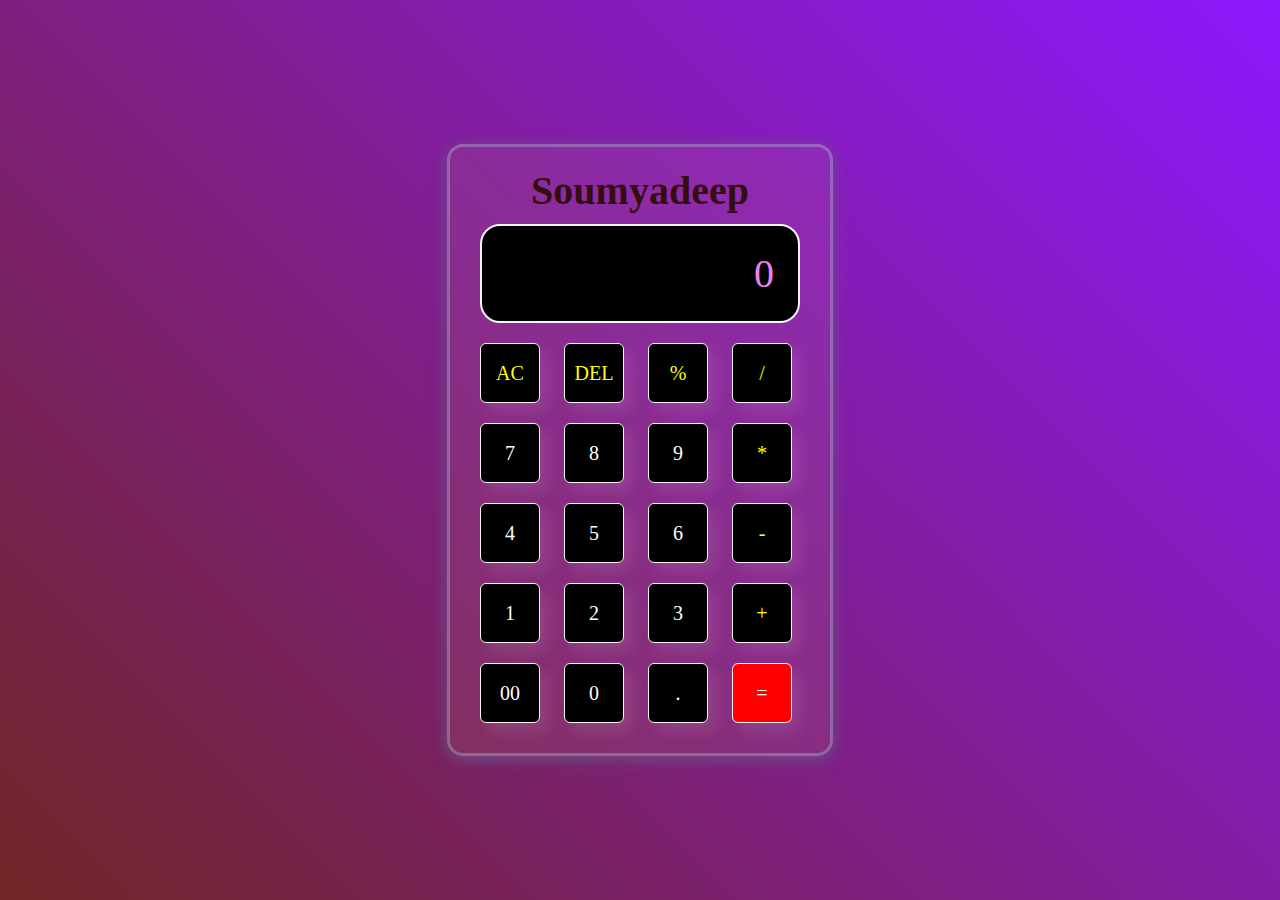
<file: Level 1 Task 3 (Calculator)/index.html>
<!DOCTYPE html>
<html lang="en">
  <head>
    <meta charset="UTF-8" />
    <meta http-equiv="X-UA-Compatible" content="IE=edge" />
    <meta name="viewport" content="width=device-width, initial-scale=1.0" />
    <link rel="shortcut icon" href="R.png" type="image/x-icon">
    <link rel="stylesheet" href="style.css" />
    <title>SC CAL</title>
  </head>
  
  <body>
    
    
    
    <div class="container">


      <div class="calculator">
        <h1 class="text-center">
          Soumyadeep
        </h1>
       
        

        <input type="text" id="inputBox" placeholder="0" />
        <div>
          <button class="button operator">AC</button>
          <button class="button operator">DEL</button>
          <button class="button operator">%</button>
          <button class="button operator">/</button>
        </div>
        <div>
          <button class="button-a">7</button>
          <button class="button-b">8</button>
          <button class="button-c">9</button>
          <button class="button operator">*</button>
        </div>
        <div>
          <button class="button-a">4</button>
          <button class="button-b">5</button>
          <button class="button-c">6</button>
          <button class="button operator">-</button>
        </div>
        <div>
          <button class="button-a">1</button>
          <button class="button-b">2</button>
          <button class="button-c">3</button>
          <button class="button operator">+</button>
        </div>

        <div>
          <button class="button">00</button>
          <button class="button">0</button>
          <button class="button">.</button>
          <button class="button equalBtn">=</button>
        </div>
      </div>
    </div>

    <script src="script.js"></script>
  </body>
</html>
</file>
<file: Level 1 Task 3 (Calculator)/style.css>
@import url('https://fonts.googleapis.com/css2?family=Poppins:wght@500&display=swap');
@import url('https://fonts.googleapis.com/css2?family=Anton&family=Dancing+Script&family=Rubik+Pixels&display=swap');

*{
    margin: 0;
    padding: 0;
    box-sizing: border-box;
    font-family:'Times New Roman', Times, serif;
}


body{
    width: 100%;
    height: 100vh;
    display: flex;
    justify-content: center;
    align-items: center;
    background: linear-gradient(45deg, #722525, #8f17fe);

}

.calculator{
    border: 3px solid rgba(163, 185, 204, 0.411);
    padding: 20px;
    border-radius: 16px;
    background:rgba(238, 207, 113, 0.084);
    box-shadow: 0px 3px 15px rgb(106, 83, 133)

}

input{
    width: 320px;
    border: 2px solid whitesmoke;
    border-radius: 20px;
    padding: 24px;
    margin: 10px;
    background: black;
    box-shadow: 0px 3px 15px rgbs(84, 84, 84, 0.1);
    font-size: 40px;
    text-align: right;
    cursor: pointer;
    color: beige;
}

input::placeholder{
    color: violet;
}

button{
    border: 0.1px solid whitesmoke;
    width: 60px;
    height: 60px;
    margin: 10px;
    border-radius: 10%;
    background: black;
    color: #ffffff;
    font-size: 20px;
    box-shadow: 8px 8px 15px rgba(255, 255, 255, 0.1);
    cursor: pointer;
}

.equalBtn{
    background-color:red;
}

.operator{
    color:yellow;
}
.text-center{
   color: rgb(53, 15, 15);
   
    font-size: 40px;
    text-align: center;
   
    

}
.button-a{
  border: 0.1px solid whitesmoke;
  width: 60px;
  height: 60px;
  margin: 10px;
  border-radius: 10%;
  background:black;
  color: #ffffff;
  font-size: 20px;
  box-shadow: 8px 8px 15px rgba(255, 255, 255, 0.1);
  cursor: pointer;
}
.button-a:hover{
  border: 0.1px solid whitesmoke;
  width: 62px;
  height: 62px;
  margin: 10px;
  border-radius: 10%;
  background:black;
  color: #ffffff;
  font-size: 20px;
  box-shadow: 8px 8px 15px rgba(255, 255, 255, 0.1);
  cursor: pointer;
}
.button-b{
  border: 0.1px solid whitesmoke;
  width: 60px;
  height: 60px;
  margin: 10px;
  border-radius: 10%;
  background:black;
  color: #ffffff;
  font-size: 20px;
  box-shadow: 8px 8px 15px rgba(255, 255, 255, 0.1);
  cursor: pointer;
}
.button-b:hover{
  border: 0.1px solid whitesmoke;
  width: 62px;
  height: 62px;
  margin: 11px;
  border-radius: 10%;
  background:black;
  color: #ffffff;
  font-size: 20px;
  box-shadow: 8px 8px 15px rgba(255, 255, 255, 0.1);
  cursor: pointer;
}
.button-c{
  border: 0.1px solid whitesmoke;
  width: 60px;
  height: 60px;
  margin: 10px;
  border-radius: 10%;
  background:black;
  color: #ffffff;
  font-size: 20px;
  box-shadow: 8px 8px 15px rgba(255, 255, 255, 0.1);
  cursor: pointer;
}
.button-c:hover{
  border: 0.1px solid whitesmoke;
  width: 62px;
  height: 62px;
  margin: 11px;
  border-radius: 10%;
  background:black;
  color: #ffffff;
  font-size: 20px;
  box-shadow: 8px 8px 15px rgba(255, 255, 255, 0.1);
  cursor: pointer;
}
</file>
